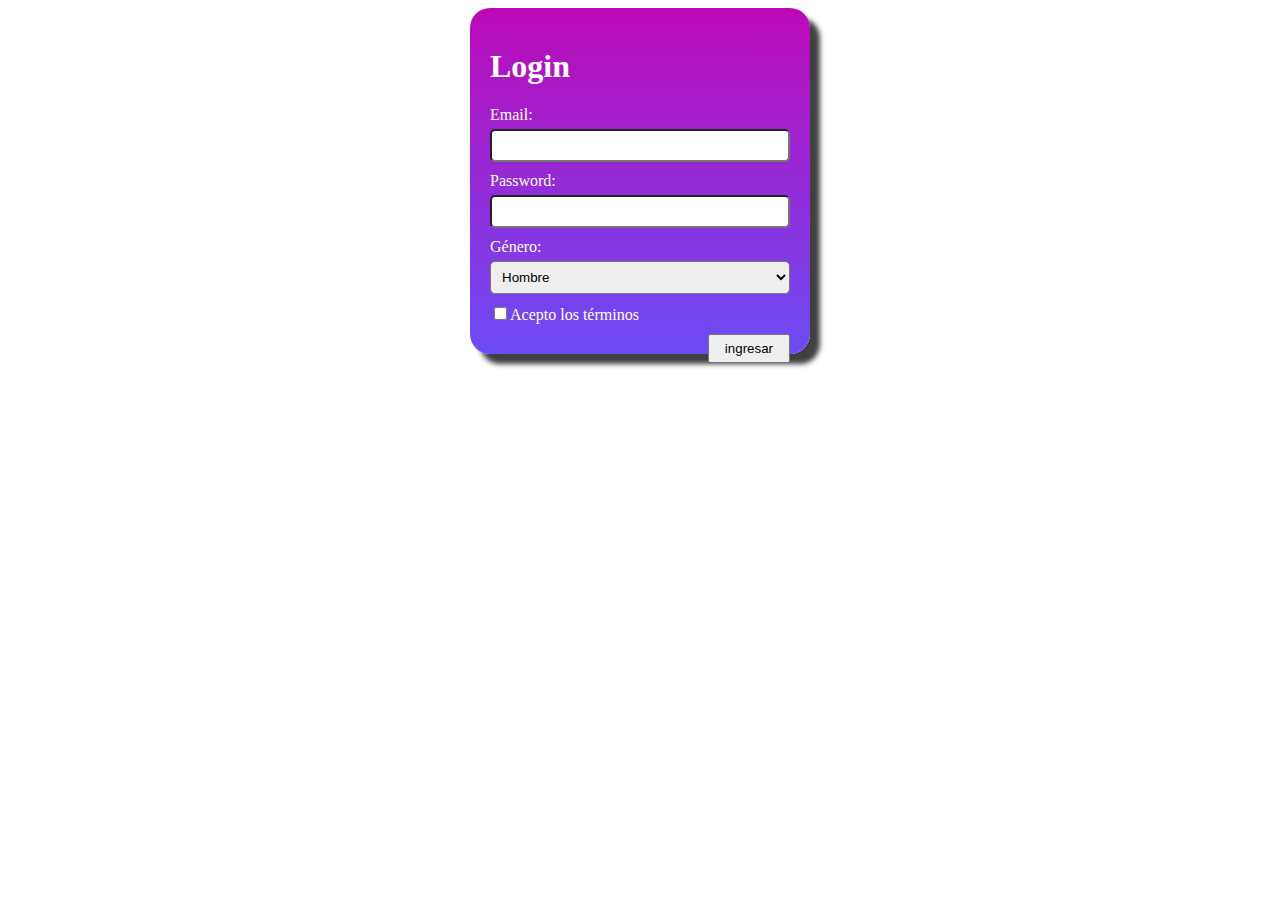
<file: ejercicio2-html-y-css/index.html>
<!DOCTYPE html>
<html lang="en">
<head>
    <meta charset="UTF-8">
    <meta http-equiv="X-UA-Compatible" content="IE=edge">
    <meta name="viewport" content="width=device-width, initial-scale=1.0">
    <link rel="stylesheet" href="style.css">
    <title>Login</title>
</head>
<body>
    <div class="container">
      <form>
        <h1>Login</h1>
        <div class="input-group">
          <label for="username">Email:</label>
          <input type="text" id="username" name="username">
        </div>
        <div class="input-group">
          <label for="password">Password:</label>
          <input type="password" id="password" name="password">
        </div>
        <div class="input-group">
          <label for="opcion">Género:</label>
          <select id="opcion" name="opcion" >
            <option value="Hombre">Hombre</option>
            <option value="Mujer">Mujer</option>
        </select>
        </div>
        <div class="input-group">
          <input type="checkbox">Acepto los términos          
        </div>
        <button type="submit">ingresar</button>
      </form>
    </div>
</body>
</html>
</file>
<file: ejercicio2-html-y-css/style.css>
.container {
  width: 100%;
  width: 300px;
  margin: 0 auto;
  padding: 20px;
  border-radius: 20px;
  background: linear-gradient(#bd09b7, #6b4cf5);
  box-shadow: 0 2px 10px rgba(0, 0, 0, 0.2);
  color: white;  
  -webkit-box-shadow: 10px 10px 5px 0px rgba(0,0,0,0.75);
  -moz-box-shadow: 10px 10px 5px 0px rgba(0,0,0,0.75);
  box-shadow: 10px 10px 5px 0px rgba(0,0,0,0.75);  
}
  
form {
  margin-top: 20px;
}
  
h1 {
  margin-top: 0;
}
  
.input-group {
  margin-bottom: 10px;
}
  
label {
  display: block;
  margin-bottom: 5px;
}

#username {
  width: 100%;
  padding: 7px;
  border-radius: 5px;
  box-sizing: border-box;
}

#password {
  width: 100%;
  padding: 7px;
  border-radius: 5px;
  box-sizing: border-box;
}

#opcion {
  width: 100%;
  padding: 7px;
  border-radius: 5px;
  box-sizing: border-box;
}
 
  
button {
  padding: 5px 15px;        
  float: right;  
}
  
@media (max-width: 500px) {
  .container {
    width: 300px;
  }
}
</file>
